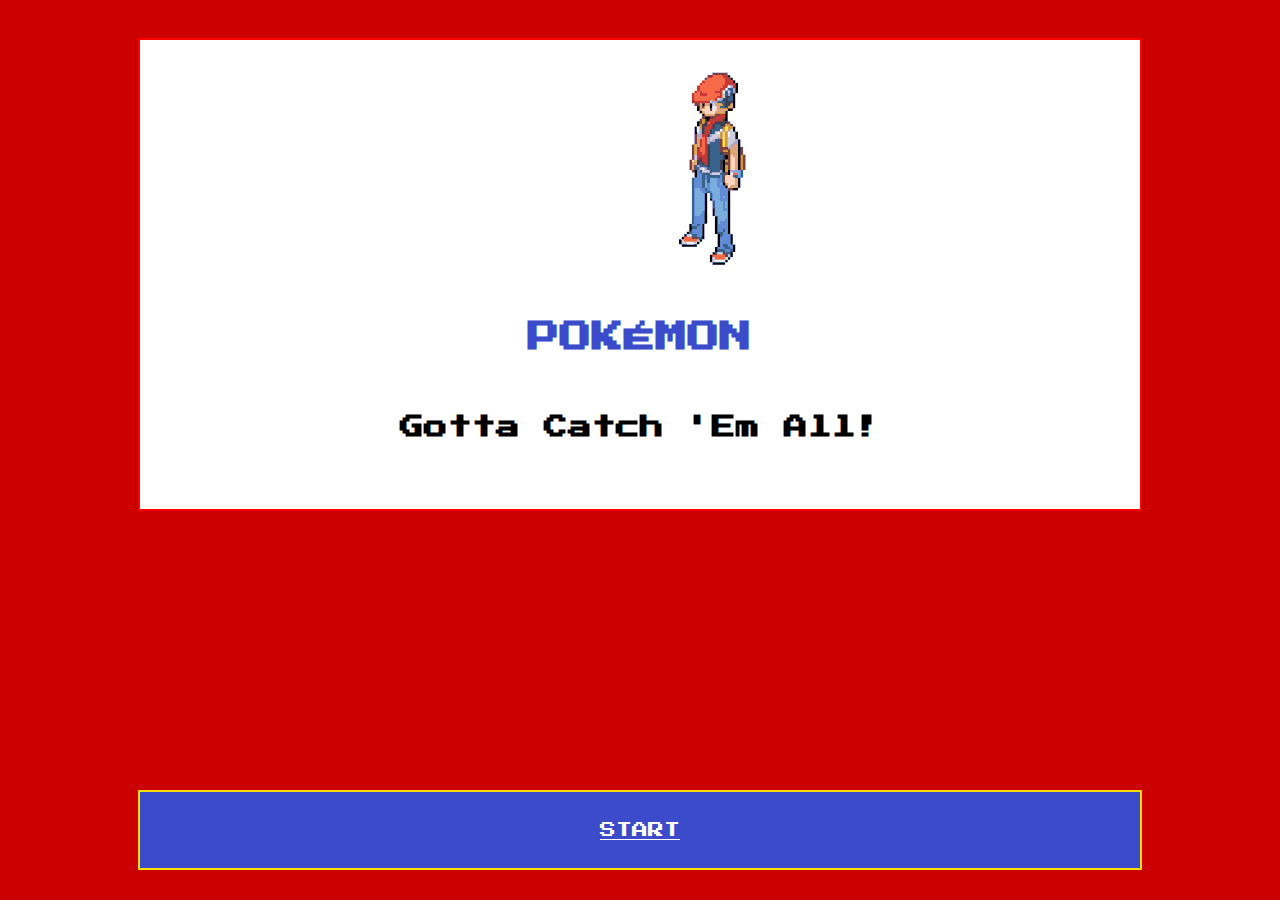
<file: index.html>
<!DOCTYPE html>
<html lang="en">

<head>
    <meta charset="UTF-8">
    <meta name="viewport" content="width=device-width, initial-scale=1.0">
    <meta http-equiv="X-UA-Compatible" content="ie=edge">
    <link href="https://fonts.googleapis.com/css2?family=Press+Start+2P&display=swap" rel="stylesheet">
    <link rel="stylesheet" href="./main.css">
    <title>Catch That Pokémon!</title>
</head>

<body>
    <main>
        <section class="main-section">
            <img class="gif" src="./assets/poke-gif.gif"/>
            <h1>
               POKÉMON 
            </h1>
            <h2>Gotta Catch 'Em All!</h2>

        </section>
    
    <section id="start-bar">
                  <a href="./catch-pokemon/index.html">START</a>
    </section>
</main>
<script type="module" src="app.js"></script>
</body>
</html>
</file>
<file: main.css>
body {
    --color1: hsla(0, 100%, 50%, 1);
    --color2: hsla(0, 100%, 40%, 1);
    --color3: hsla(233, 57%, 51%, 1);
    --color4: hsla(52, 100%, 50%, 1);
    --color5: hsla(52, 66%, 42%, 1);
    
    --height: 30px;
    --footer-height: 25px;
    
    font-family: 'Press Start 2P', cursive;
    background-color: var(--color2);
}

main {
    display: flex;
    flex-direction: column;
    justify-content: center;
    align-items: center;
}

.gif {
    max-width: 80%;
    height: auto;
}

h1 {
    font-size: 2rem;
    padding-top: 30px;
    color: var(--color3);
}

h2 {
    padding: 20px;
}

a {
    color: white;
}

section {
    background-color: white;
    width: 1000px;
    max-width: 80%;
    display: flex;
    flex-direction: column;
    justify-content: center;
    align-items: center;
    padding-top: var(--height);
    padding-bottom: var(--height);
    margin-top: var(--height);
    margin-bottom: var(--height);
    border: solid 2px var(--color1);
}

header {
    display: flex;
    justify-content: flex-end;
    background-color: var(--color3);
    height: var(--header-height);
    box-shadow: var(--shadow);
}

#start-bar {
    position: fixed;
    bottom: 0;
    background-color: var(--color3);
    border: solid 2px var(--color4);
}
</file>
